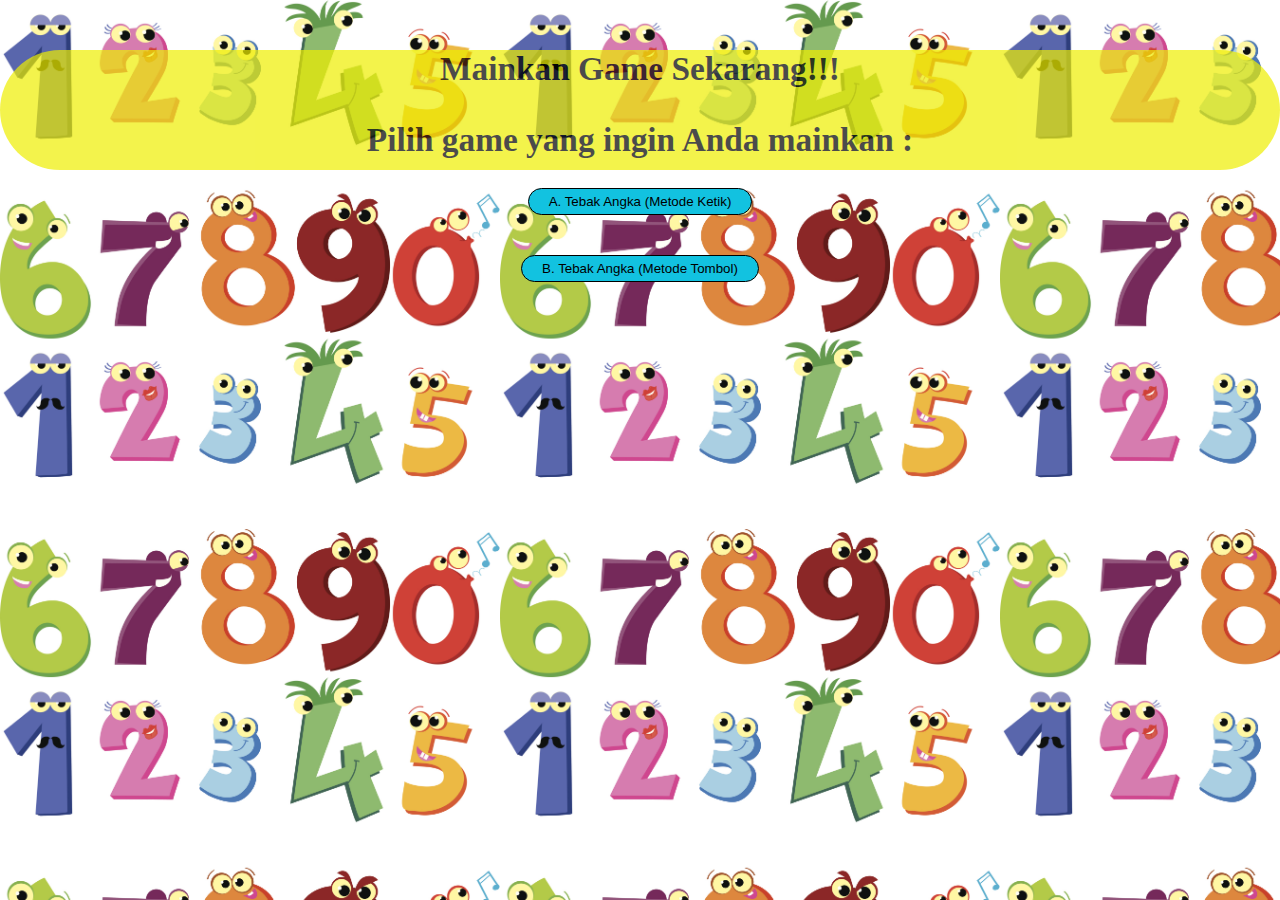
<file: index.html>
<!DOCTYPE html>
<html lang="en">
<head>
    <meta charset="UTF-8">
    <meta http-equiv="X-UA-Compatible" content="IE=edge">
    <meta name="viewport" content="width=device-width, initial-scale=1.0">
    <title>Tebak Angka</title>
    <style>
        body{
            margin: 50px auto;
            text-align: center;
            font-family: Verdana, Geneva, Tahoma, sans-serif;
            background-image: url('tebakangka.jpg');
            background-size: 500px;
        }
        .guessNum {
            background-color: rgb(18, 194, 224);
            border: 1px solid black;
            padding: 5px 20px 5px 20px;
            border-radius: 15px;
            margin-bottom: 40px;
            cursor: pointer;
        }
	.a{
	font-size: 25pt;
	height: 120px;
	font-family: montserrat; 
	text-align: center;
	opacity: 0.7;
	background-color: rgba(238, 238, 0); 
	color: black;
	font-weight: bold;
	border-radius: 150px;
	}

    </style>
</head>
<body>
    <div class="a">
	<p>Mainkan Game Sekarang!!!
	<br>
	<p>Pilih game yang ingin Anda mainkan :
	</div>
    <div>
        <br>
        <a href="tebakAngka_1.html">
            <button class="guessNum">A. Tebak Angka (Metode Ketik)</button>
        </a>
    </div>
    <div>
        <a href="metodetombol.html">
            <button class="guessNum">B. Tebak Angka (Metode Tombol)</button>
        </a>
    </div>
</body>
</html>
</file>
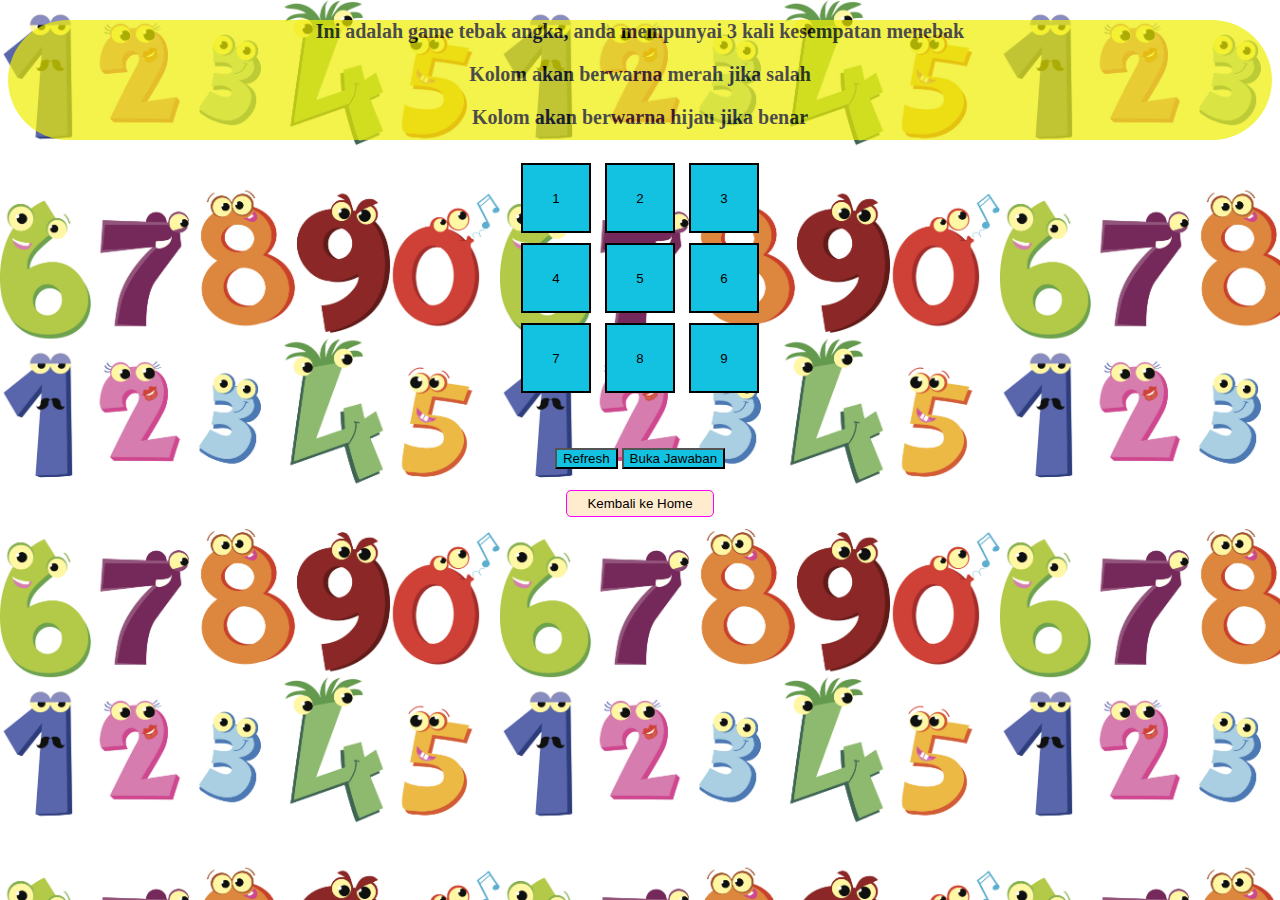
<file: metodetombol.html>
<!DOCTYPE html>
<html>
<head>
  <title>Tebak Angka</title>
</head>
<link rel="stylesheet" href="tombol.css">

<body>
  <div class="a">
    <p>Ini adalah game tebak angka, anda mempunyai 3 kali kesempatan menebak</p>
    <p>Kolom akan berwarna merah jika salah</p>
    <p>Kolom akan berwarna hijau jika benar</p>
    <h1 id="menang"></h1>
  </div><br>
  <div>
    <button class="button" onclick="a('button1')" id="button1">1</button>
    <button class="button" onclick="a('button2')" id="button2">2</button>
    <button class="button" onclick="a('button3')" id="button3">3</button>
    <br style="clear:both">
    <button class="button" onclick="a('button4')" id="button4">4</button>
    <button class="button" onclick="a('button5')" id="button5">5</button>
    <button class="button" onclick="a('button6')" id="button6">6</button>
    <br style="clear:both">
    <button class="button" onclick="a('button7')" id="button7">7</button>
    <button class="button" onclick="a('button8')" id="button8">8</button>
    <button class="button" onclick="a('button9')" id="button9">9</button>
  </div>
  <div style="padding-top:50px;">
    <input type="button" value="Refresh" onClick="window.location.reload()" style="background-color: rgb(18, 194, 224);">
    <button onclick="answer('jwbBenar')" style="background-color: rgb(18, 194, 224);">Buka Jawaban</button>
    <h4 id="jwbBenar"></h4>
  </div>
  <div>
    <h3 id="jml_klik"></h3>
  </div>
  <div>
    <a href="index.html">
      <button class="back">Kembali ke Home</button>
    </a>
  </div>
</body>
<script type="text/javascript" src="tombol.js"></script>

</html>
</file>
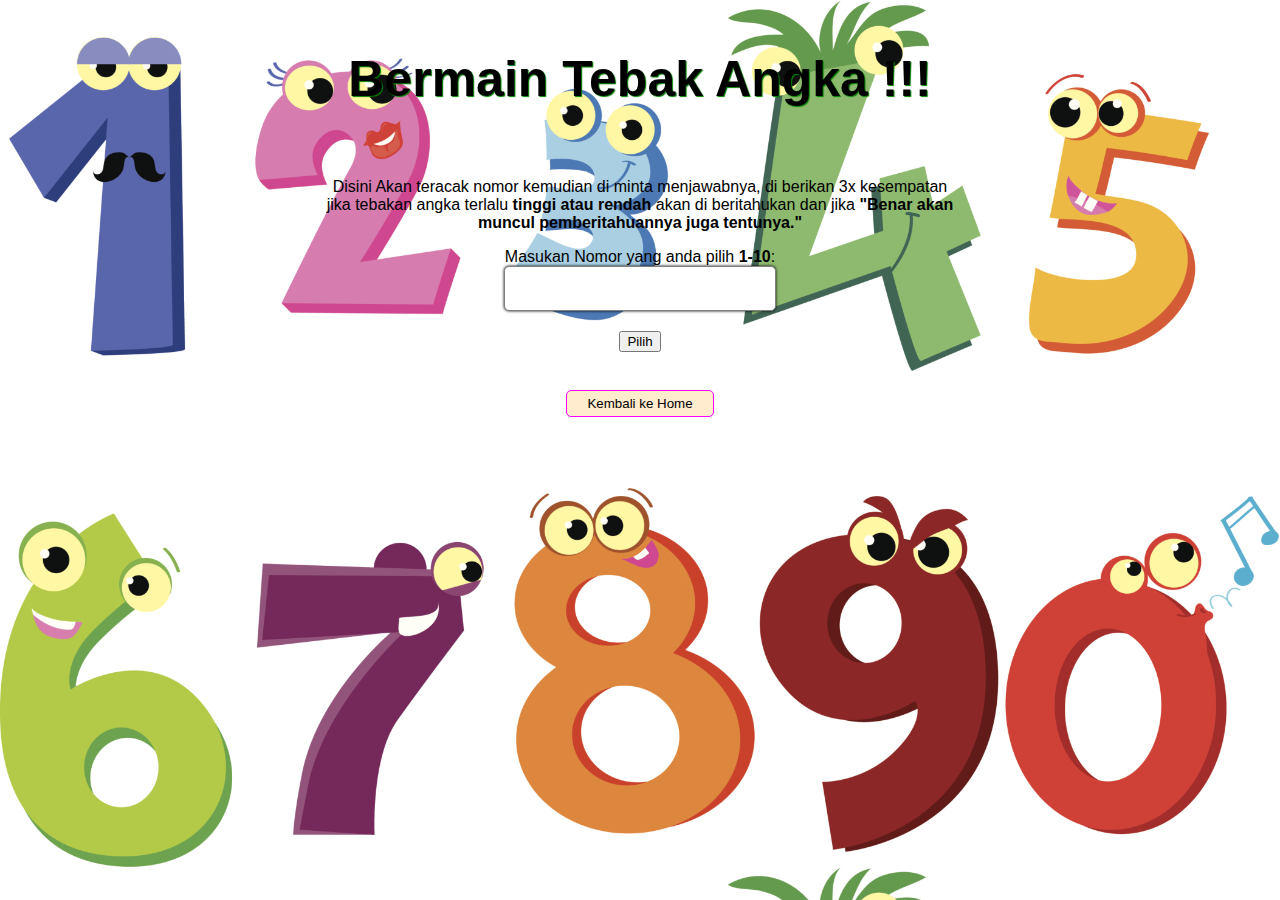
<file: tebakAngka_1.html>
<!DOCTYPE html>
<html lang="en">

<head>
    <meta charset="UTF-8">
    <meta http-equiv="X-UA-Compatible" content="IE=edge">
    <meta name="viewport" content="width=device-width, initial-scale=1.0">
    <title>Bermain Tebak Angka dengan Menggunakan Javascript</title>
    <link rel="stylesheet" type="text/css" href="styleTebakAngka_1.css">
</head>

<body>
    <h1 class="title">Bermain Tebak Angka !!!</h1>
    <p>Disini Akan teracak nomor kemudian di minta menjawabnya, di berikan 3x kesempatan jika tebakan angka terlalu <strong>tinggi atau rendah</strong> akan di beritahukan dan jika <strong>"Benar akan muncul pemberitahuannya juga tentunya."</strong></p>
    <div class="form"> 
        <label for="guessField">Masukan Nomor yang anda pilih <strong>1-10</strong>: </label>
        <br>
        <input type="text" id="guessField" class="guessField">
        <br>
        <input type="submit" value="Pilih" class="guessSubmit">
    </div>
    <div class="resultParas">
        <p class="guesses"></p>
        <p class="lastResult"></p>
        <p class="lowOrHigh"></p>
    </div> 
    <script src="scriptTebakAngka_1.js"></script>
    <div>
        <a href="index.html"><button class="back">Kembali ke Home</button></a>
    </div>
</body>


</html>
</file>
<file: tombol.css>
.button {
  width: 70px;
  height: 70px;
  background-color: rgb(18, 194, 224);
  border: 2px solid black;
  padding: 0 10px;
  margin: 5px;
  cursor: pointer;
}

body {
  text-align: center;
  background-image: url('tebakangka.jpg');
  background-size: 500px;

}
.back{
  background-color: blanchedalmond;
  border: 1px solid magenta;
  padding: 5px 20px 5px 20px;
  border-radius: 5px;
  margin-bottom: 40px;
  cursor: pointer;
}

.a{
  font-size: 20px;
  height: 120px;
  font-family: montserrat; 
  text-align: center;
  opacity: 0.7;
  background-color:rgba(238, 238, 0); 
  color: black;
  font-weight: bold;
  border-radius: 150px;
}
</file>
<file: styleTebakAngka_1.css>
html {
    font-family: sans-serif;
}

body {
    width: 50%;
    max-width: 800px;
    min-width: 480px;
    margin: 50px auto;
    text-align: center;
    background-image: url('tebakangka.jpg');
    background-size: cover;
}

.lastResult {
    color: white;
    padding: 3px;
}


.back{
    background-color: blanchedalmond;
    border: 1px solid magenta;
    padding: 5px 20px 5px 20px;
    border-radius: 5px;
    margin-bottom: 40px;
    cursor: pointer;
}
.guessField{
    padding: 10px;
    font-size: 20px;
    text-align: center;
    width: 250px;
    border-radius: 5px;
    border: 1px solid grey;
    box-shadow: 0 0 3px black;
    margin-bottom: 20px;
}
.title{
    margin-bottom: 70px;
    font-size: 50px;
    text-shadow: 1px 1px 1px green;
}
</file>
